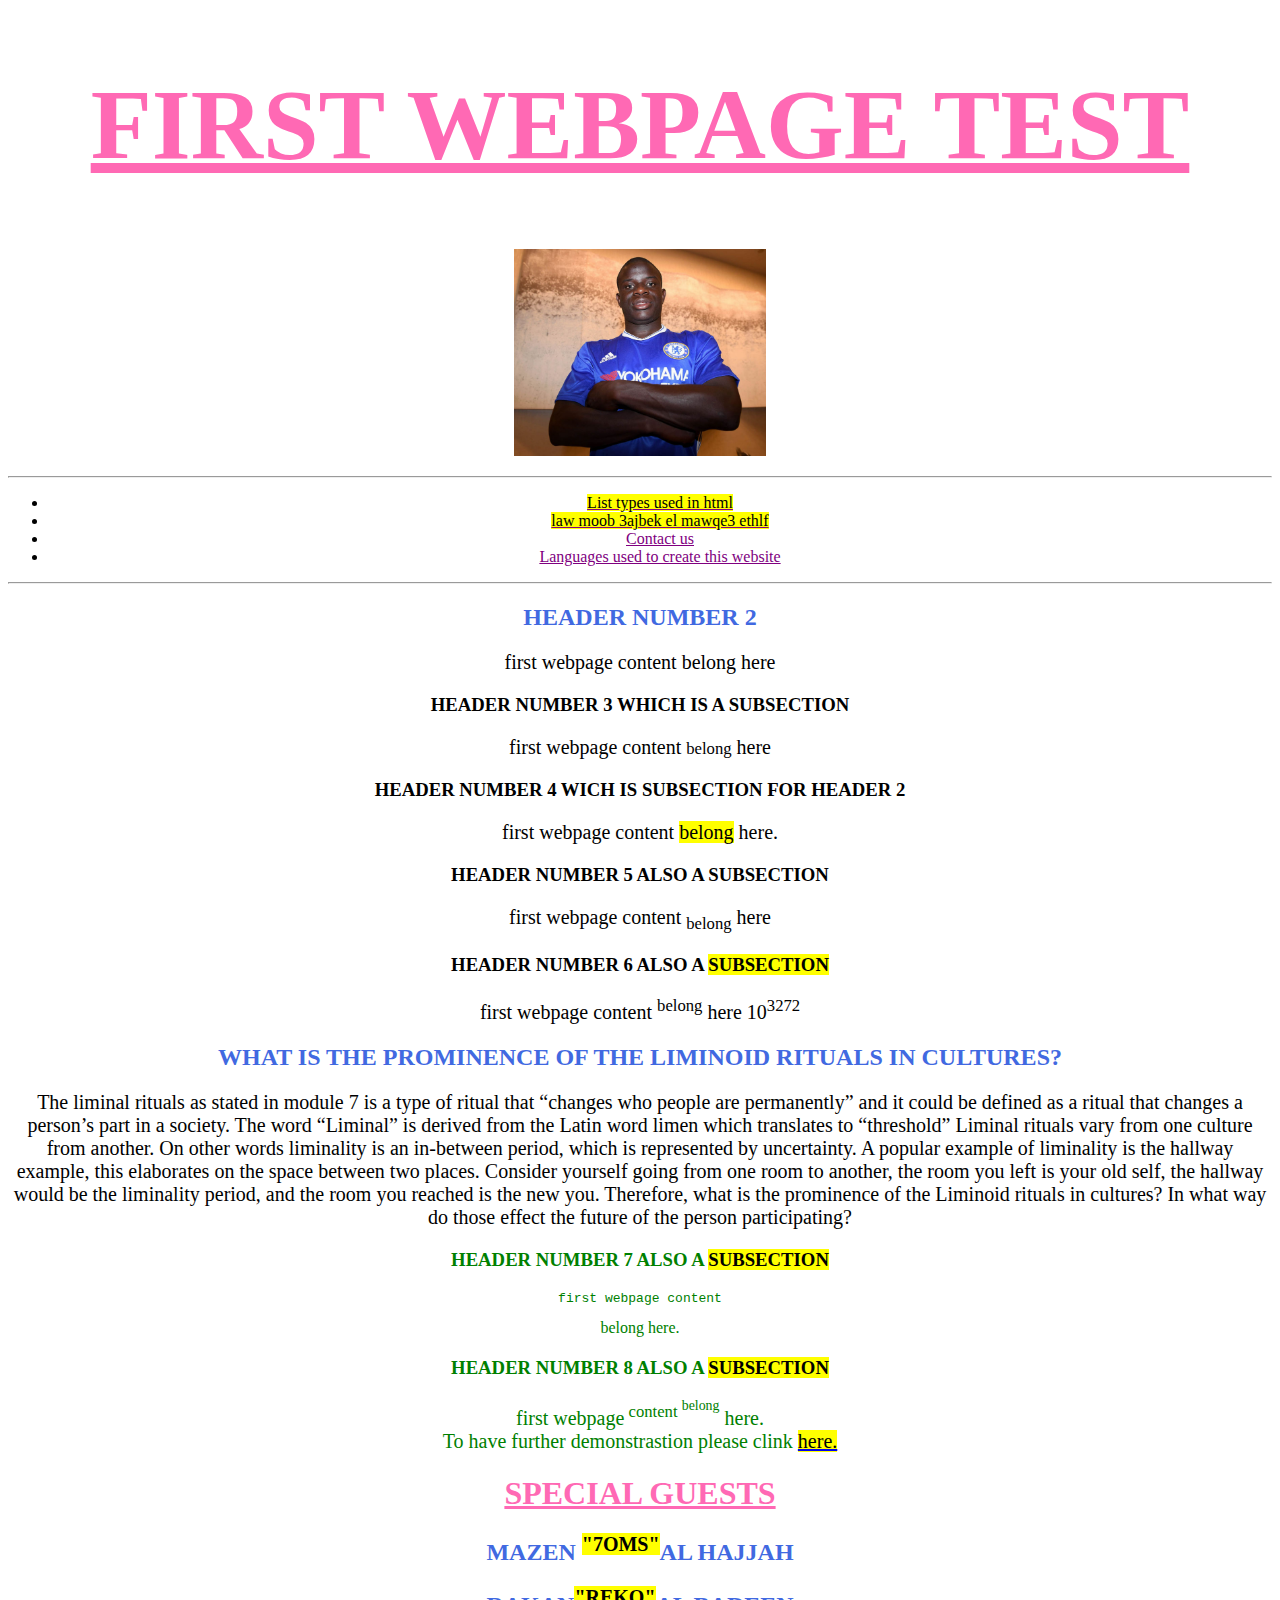
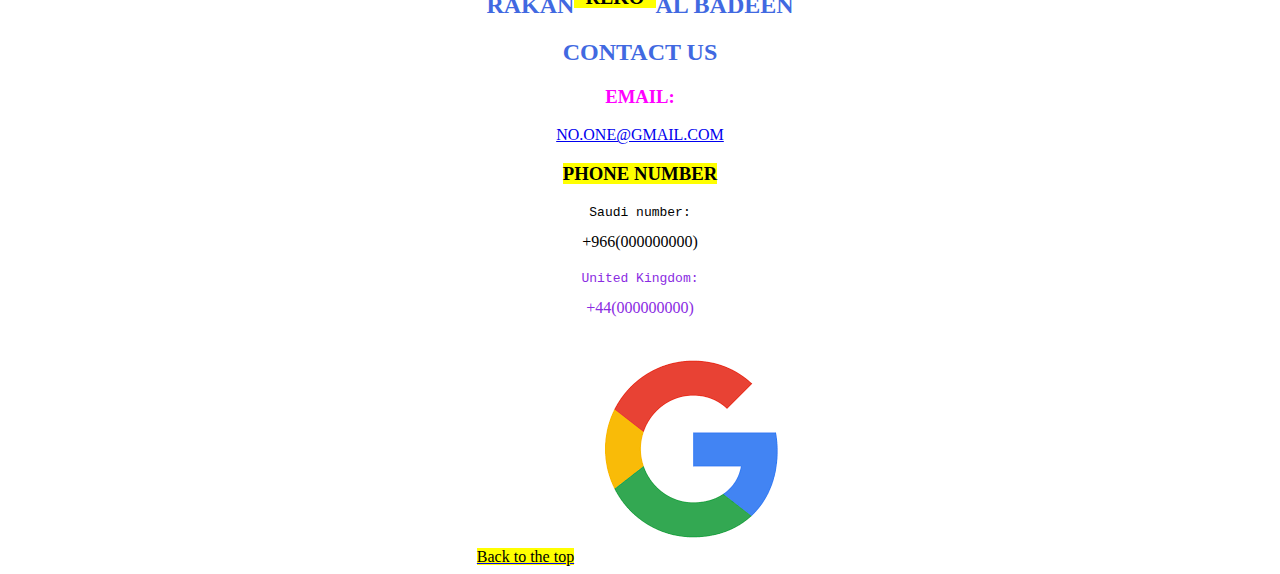
<file: index.html>
<!doctype html>
<html>
    <head>
        <meta charset="utf-8" />
        <meta name = "keywords" content = "eat , sleep , smoke">
        <meta name = "description" content="new webpage with html">
        <link rel = "stylesheet" type = "text/css" href = "css/main.css">
        
            <title> Saif ahmed web</title>
        <style>

            #navigation a{
                color : purple;
                }
        </style>

        <style>

            #greenisHere {
                color : green;
                text-decoration-thickness: bold;
            }
        </style>

        <style>

            .contact-method {
                color :fuchsia;
                text-decoration-thickness: bold;
                text-transform: uppercase;
            }

        </style>

    </head>
        <body>
               
            <div id = "top"></div>

            <div id = "header"> 
                <h1> First webpage test</h1>
                <a href = "https://www.youtube.com/watch?v=8_aaW_A-Fys&ab_channel=F%C3%BAtbolTikTokF%C3%BAtbolTikTok" target ="_blank"><img src = "img/kante.jfif" width = "20%" height = "20%"></a>
            </div> 
            <div id = "all">
                        <hr>
                    <div id = "navigation">
                        <ul>

                        <li><a href = "download/lists.html"><mark>List types used in html</mark></a></li> 
                        <li><a onclick = "alert('yalla ethlif')" href = "http://www.google.com" target = "_blank" ><mark>law moob 3ajbek el mawqe3 ethlf</mark></a></li>
                        <li><a href ="contact.html">Contact us </a></li>
                        <li><a href = "download/languages.html">Languages used to create this website</a></li>

                        </ul>
                    </div>
                        <hr>

                        
                    <div id = "body1">
                        <h2>header number 2</h2>
                            <p> first webpage content belong here </p>

                        <h3>header number 3 which is a subsection</h3>
                            <p> first webpage content <small>belong</small> here </p>
                    </div> 
                    
                    <div id = "body2">
                        <h3>header number 4 wich is subsection for header 2</h3>
                            <p> first webpage content <mark>belong</mark> here. </p>

                        <h3>header number 5 also a subsection</h3>
                            <p> first webpage content <sub>belong</sub> here </p>

                        <h3>header number 6 also a <mark>subsection</mark></h3>
                            <p> first webpage content <sup>belong</sup> here 10<sup>3272</sup></p>
                    </div>
                    <div>
                        <h2>What is the prominence of the Liminoid rituals in cultures?</h2>
                        <p>The liminal rituals as stated in module 7 is a type of ritual that 
                            “changes who people are permanently” and it could be defined as a ritual that changes
                             a person’s part in a society. The word “Liminal” is derived from the Latin word limen which translates to 
                             “threshold” Liminal rituals vary from one culture from another. On other words liminality is 
                             an in-between period, which is represented by uncertainty. A popular example of liminality is 
                             the hallway example, this elaborates on the space between two places. Consider yourself going from
                              one room to another, the room you left is your old self, the hallway would be the liminality period, 
                              and the room you reached is the new you. Therefore, what is the prominence of the Liminoid rituals 
                              in cultures? In what way do those effect the future of the person participating?
                        </p>
                    </div>
                    <div id = "greenisHere">
                        <h3>header number 7 also a <mark>subsection</mark></h3>
                            <p> <pre>first webpage content</pre> belong here.</p>

                        <h3>header number 8 also a <mark>subsection</mark></h3>
                            <p> first webpage<sup> content <sup>belong</sup></sup> here.<br> To have further demonstrastion please clink <a href = "#top"><mark>here.</mark></a> </p>
                    </div>

                    <div id = "body4">
                        <h1>Special Guests</h1>
                            <h2>Mazen <sup><mark>"7oms"</mark></sup>Al Hajjah</h2>
                            <h2>Rakan<sup><mark>"reko"</mark></sup>Al Badeen</h2>   
                    </div>

                    <div id = "contact-us">
                        <div style = "color :fuchsia ; text-shadow: gold;text-decoration-thickness: bold;">
                        <h2>contact us</h2>
                    </div>
                        <div class = "contact-method">
                            <h3>Email:</h3>
                                 <a href = "mailto:no.one@gmail.com">no.one@gmail.com</a>
                        </div>    
                        
                        <div class = "contact-method2">
                            <h3><mark>phone number</mark></h3>
                                <p><pre>Saudi number:</pre>+966(000000000)</p>
                              <div style = "color :blueviolet" >
                                <p><pre>United Kingdom:</pre>+44(000000000)</p>
                              </div>
                        </div>
                    </div>

            <a href = "#top"><mark>Back to the top</mark></a>


                   
            <a href = "http://www.google.com" target = "_blank"><img src = "download.png"></a>
                    

                 <script src = "download/main.js"></script>

               </div> 
        </body>
</html>
</file>
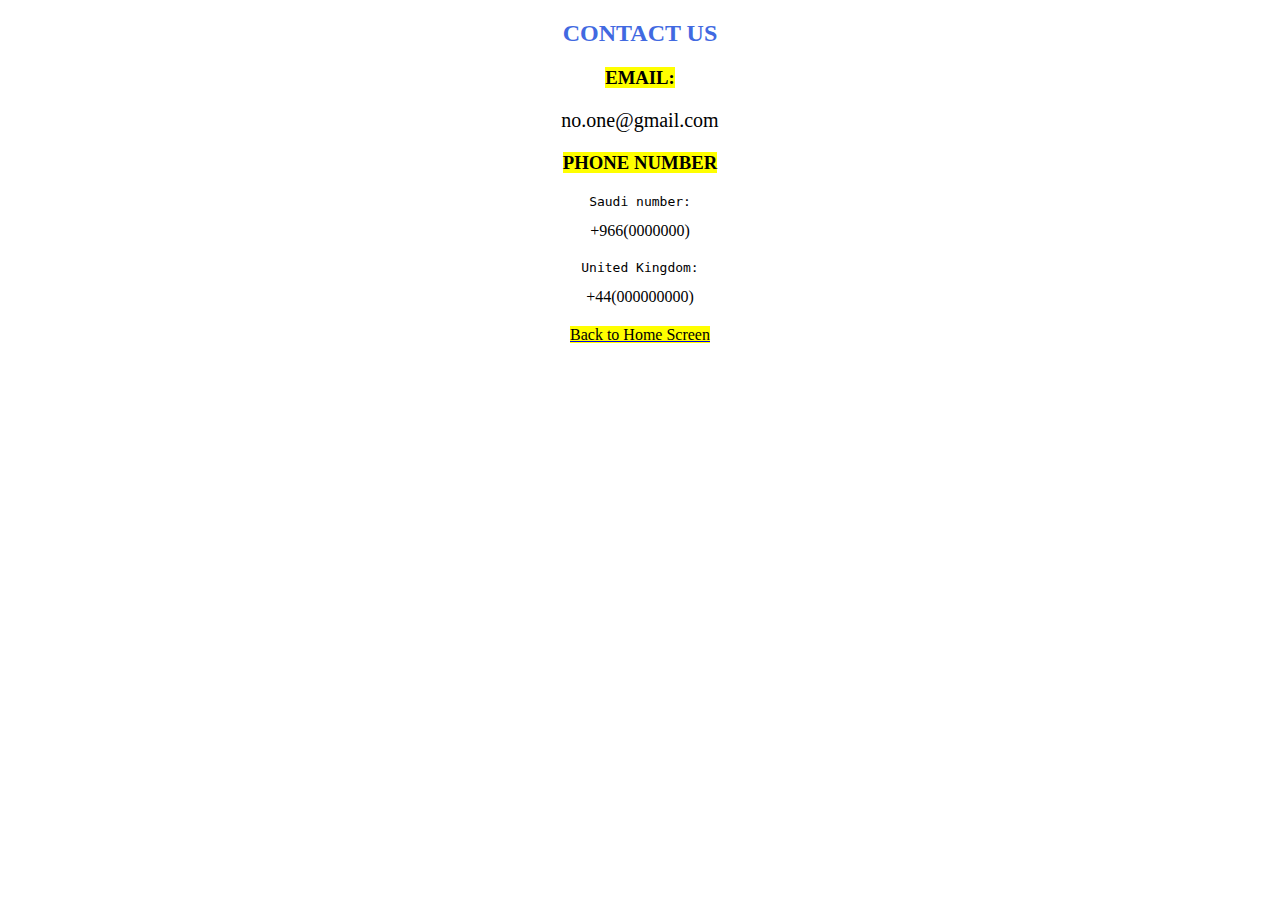
<file: contact.html>
<!doctype html>
<html>
    <head>
        
        <meta charset="utf-8" />
        <meta name = "keywords" content = "eat , sleep , smoke">
        <meta name = "description" content="new webpage with html">
        <link rel = "stylesheet" type = "text/css" href = "css/main.css">
     
    </head>
<title>Contact us</title>
<body>
    <div id = "contact1">
<h2>contact us</h2>

<h3><mark>Email:</mark></h3>
     <p>no.one@gmail.com</p>
     
<h3><mark>phone number</mark></h3>
    <p><pre>Saudi number:</pre>+966(0000000)</p>
    <p><pre>United Kingdom:</pre>+44(000000000)</p>

    <a href = "index.html"><mark>Back to Home Screen</mark></a>

        </div>
</body>

</html>
</file>
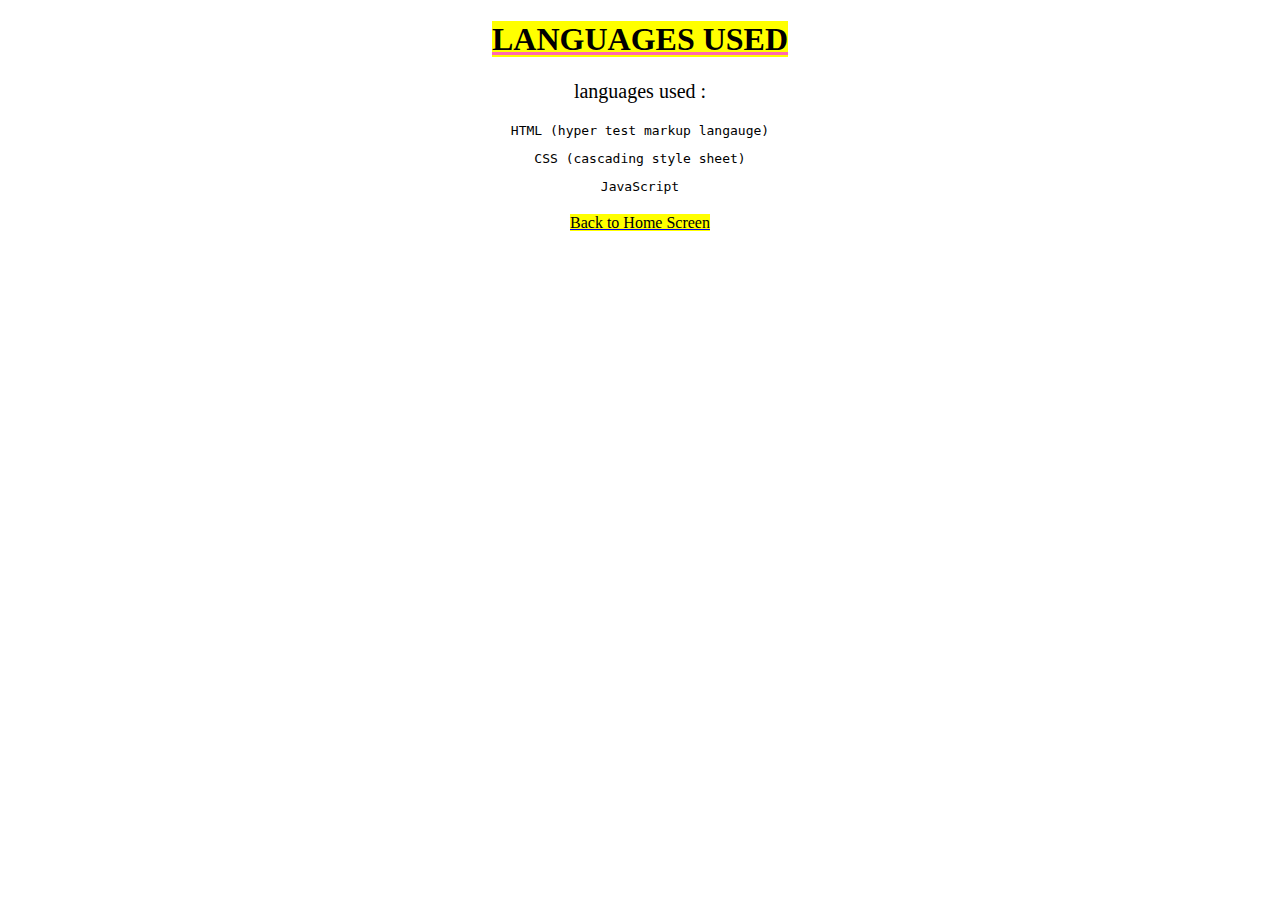
<file: download/languages.html>
<!DOCTYPE html>

<html>
    <head>

        <meta charset="utf-8" />
        <meta name = "keywords" content = "eat , sleep , smoke">
        <meta name = "description" content="new webpage with html">
        <link rel = "stylesheet" type = "text/css" href = "../css/main.css">
     
    </head>
<title>languages</title>
<body>
<div id = "languages1">
<h1><mark>languages used</mark></h1>
<p>languages used :
    <pre>HTML (hyper test markup langauge)</pre>
    <pre>CSS (cascading style sheet)</pre>
    <pre>JavaScript</pre></p>




<a href = "../index.html"><mark>Back to Home Screen</mark></a>
</div>
</body>

</html>
</file>
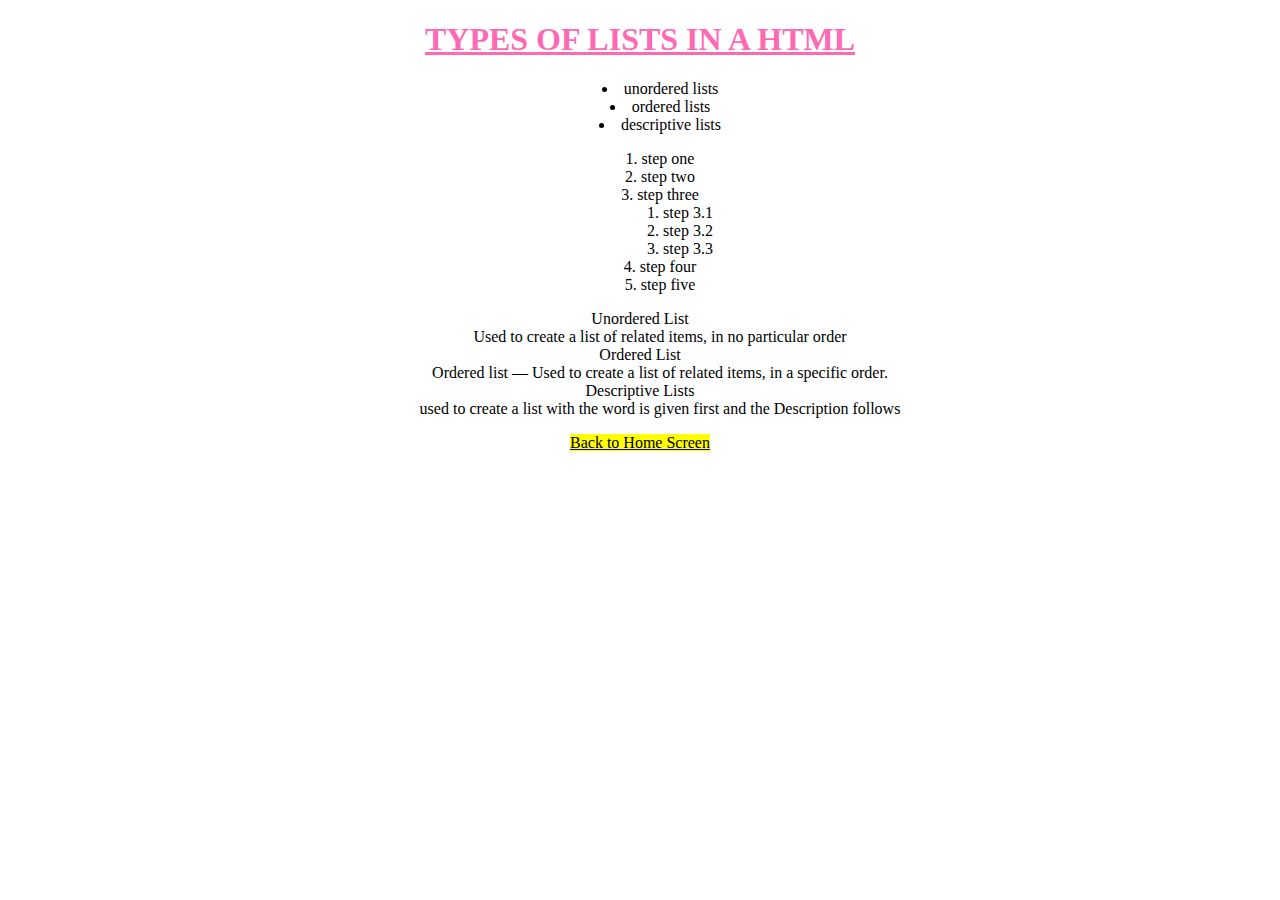
<file: download/lists.html>
<!DOCTYPE html>
    <html>
        <head>
        
            <meta charset="utf-8" />
            <meta name = "keywords" content = "eat , sleep , smoke">
            <meta name = "description" content="new webpage with html">
            <link rel = "stylesheet" type = "text/css" href = "../css/main.css">
         
        </head>

        <title>list types</title>
            <body>
                    <div id = "list1">
                <h1>Types of lists in a HTML</h1>

                    <ul>
                        <li>unordered lists</li>
                        <li>ordered lists</li>
                        <li>descriptive lists</li>
                    </ul>

                    <ol>
                        <li>step one</li>
                        <li>step two</li>
                        <li>step three</li>
                            <ol><li>step 3.1</li>
                                <li>step 3.2</li>
                                <li>step 3.3</li>
                            </ol>
                        <li>step four</li>
                        <li>step five</li>
                    </ol>
            
                    <dl>
                        <dt>Unordered List </dt>
                            <dd>Used to create a list of related items, in no particular order</dd>
                        <dt>Ordered List</dt>
                            <dd>Ordered list — Used to create a list of related items, in a specific order.</dd>
                        <dt>Descriptive Lists</dt>
                            <dd>used to create a list with the word is given first and the Description follows</dd>

                    </dl>

                    <a href = "../index.html"><mark>Back to Home Screen</mark></a>
                </div>
            </body>
    </html>
</file>
<file: css/main.css>
h1 {
    color :hotpink;
    text-decoration : underline;
    text-transform: uppercase;
}
h2 {
    color :royalblue;
    text-decoration-thickness : bold;
    text-transform : uppercase;
}
h3 {
    text-decoration-thickness: bold;
    text-transform : uppercase;
}

    #header {
        text-align: center;
vertical-align: middle;
    }

    #header {
        font-size: 50px;
    }

    p{
        font-size: 20px;
    }

    #all {
        text-align: center;
vertical-align: middle;

    }
    #languages1 {
        text-align: center;
        vertical-align: auto;
    }
    
    #contact1 {
        text-align: center;
        vertical-align: auto;
        font-size: medium;
    }

    #list1 {
        text-align: center;
        vertical-align: auto;
        font-size: medium;
        list-style-position: inside;
    }

    #contactgen {
        color :fuchsia;
        text-decoration-thickness : bold;
        text-transform : uppercase;
    }
</file>
